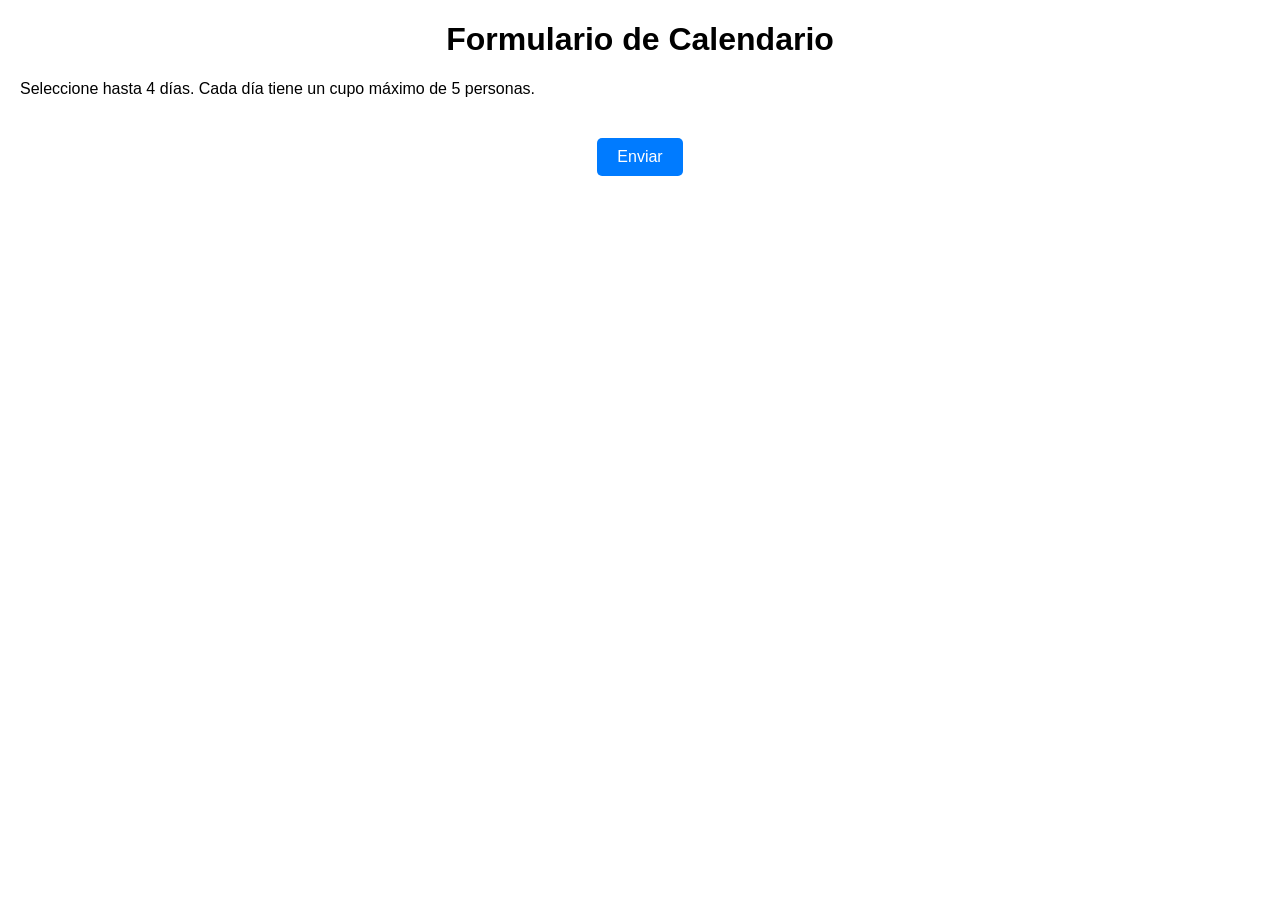
<file: Index.html>
<!DOCTYPE html>
<html lang="en">
<head>
  <meta charset="UTF-8">
  <meta name="viewport" content="width=device-width, initial-scale=1.0">
  <title>Formulario de Calendario</title>
  <link rel="stylesheet" href="style.css">
</head>
<body>
  <h1>Formulario de Calendario</h1>
  <p>Seleccione hasta 4 días. Cada día tiene un cupo máximo de 5 personas.</p>
  <div class="calendar" id="calendar"></div>
  <div class="controls">
    <button id="submit">Enviar</button>
  </div>
  <script src="calendar.js"></script>
</body>
</html>
</file>
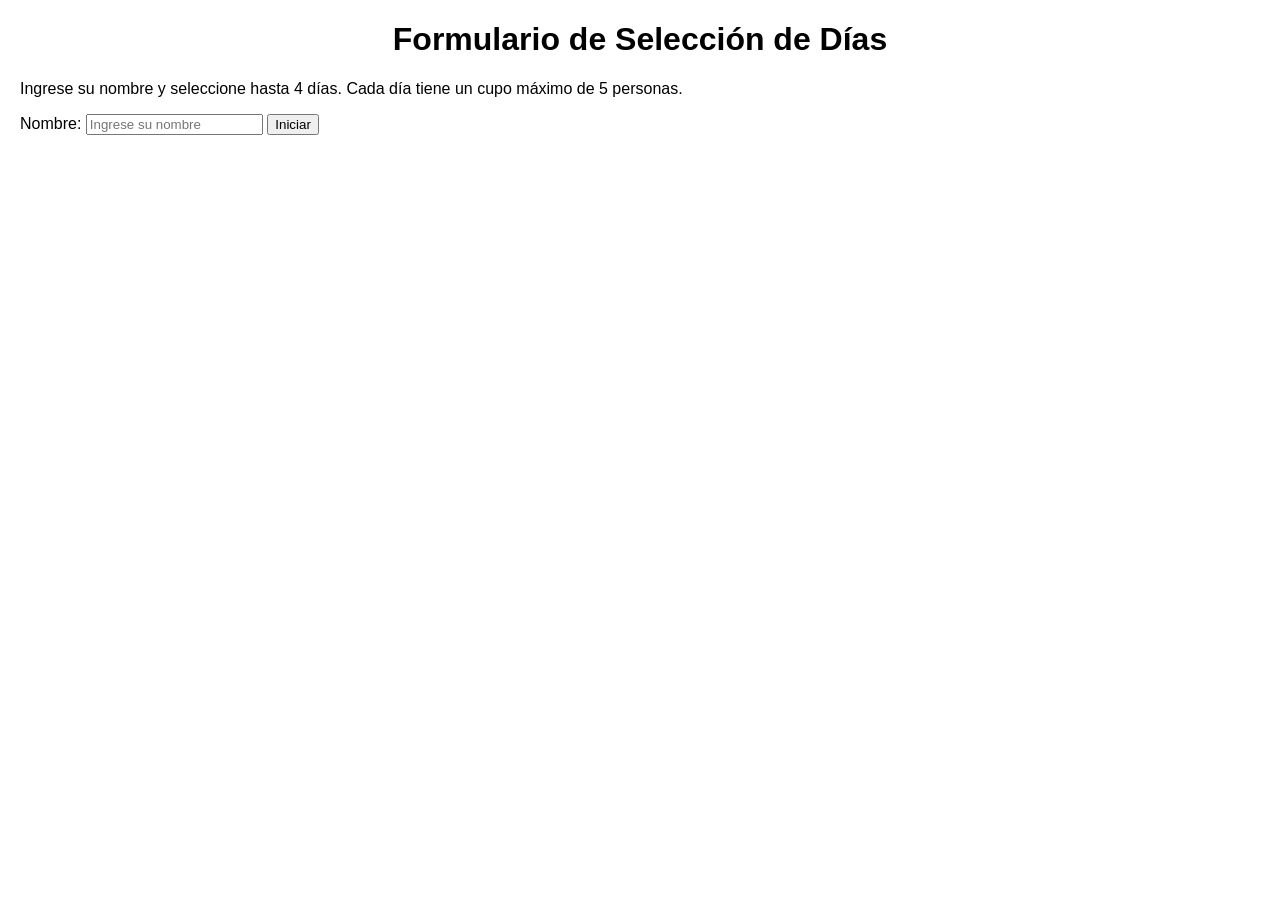
<file: index.html>
<!DOCTYPE html>
<html lang="en">
<head>
  <meta charset="UTF-8">
  <meta name="viewport" content="width=device-width, initial-scale=1.0">
  <title>Formulario de Selección de Días</title>
  <link rel="stylesheet" href="style.css">
</head>
<body>
  <h1>Formulario de Selección de Días</h1>
  <p>Ingrese su nombre y seleccione hasta 4 días. Cada día tiene un cupo máximo de 5 personas.</p>
  
  <!-- Sección de ingreso del nombre -->
  <div class="user-input">
    <label for="username">Nombre:</label>
    <input type="text" id="username" placeholder="Ingrese su nombre" />
    <button id="start">Iniciar</button>
  </div>
  
  <!-- Contenedor del calendario -->
  <div class="calendar-container" style="display: none;">
    <h2 id="welcome-message"></h2>
    <div class="calendar" id="calendar"></div>
    <div class="controls">
      <button id="submit">Enviar</button>
    </div>
  </div>
  
  <script src="calendar.js"></script>
</body>
</html>
</file>
<file: style.css>
body {
  font-family: Arial, sans-serif;
  margin: 20px;
}

h1 {
  text-align: center;
}

.calendar {
  display: grid;
  grid-template-columns: repeat(7, 1fr);
  gap: 10px;
  margin-top: 20px;
}

.day {
  border: 1px solid #ccc;
  padding: 10px;
  text-align: center;
  cursor: pointer;
  position: relative;
  background-color: #f9f9f9;
}

.day.disabled {
  background-color: #f8d7da;
  color: #721c24;
  cursor: not-allowed;
}

.day.selected {
  background-color: #d4edda;
  color: #155724;
}

.day .quota {
  font-size: 0.8em;
  position: absolute;
  bottom: 5px;
  right: 5px;
}

.controls {
  margin-top: 20px;
  text-align: center;
}

.controls button {
  padding: 10px 20px;
  font-size: 16px;
  cursor: pointer;
  background-color: #007bff;
  color: white;
  border: none;
  border-radius: 5px;
}

.controls button:hover {
  background-color: #0056b3;
}
</file>
